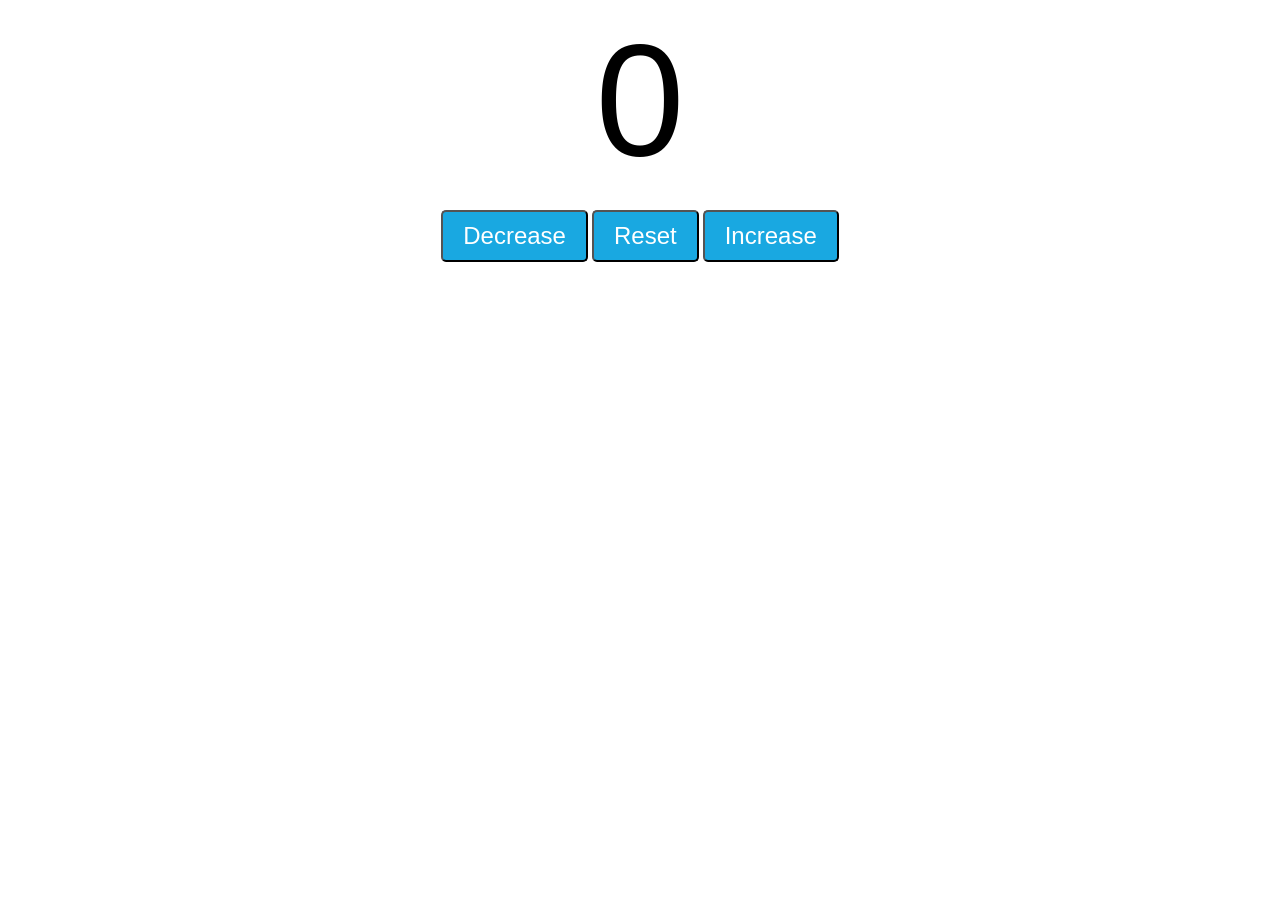
<file: javascript/lesson 7: counter program/index.html>
<!doctype html>
<html lang="en">
  <head>
    <meta charset="UTF-8" />
    <meta name="viewport" content="width=device-width, initial-scale=1.0" />
    <title> Counter Program </title>
    <link rel="stylesheet" href="style.css" />
  </head>
  <body>
    <label id="countLabel">0</label><br>
    <div id="btnContainer">
        <button id="decreaseBtn" class="buttons" type="button">Decrease</button>
        <button id="resetBtn" class="buttons" type="button">Reset</button>
        <button id="increaseBtn" class="buttons" type="button">Increase</button>
    </div>
    





    <script src="index.js"></script>
  </body>
</html>
</file>
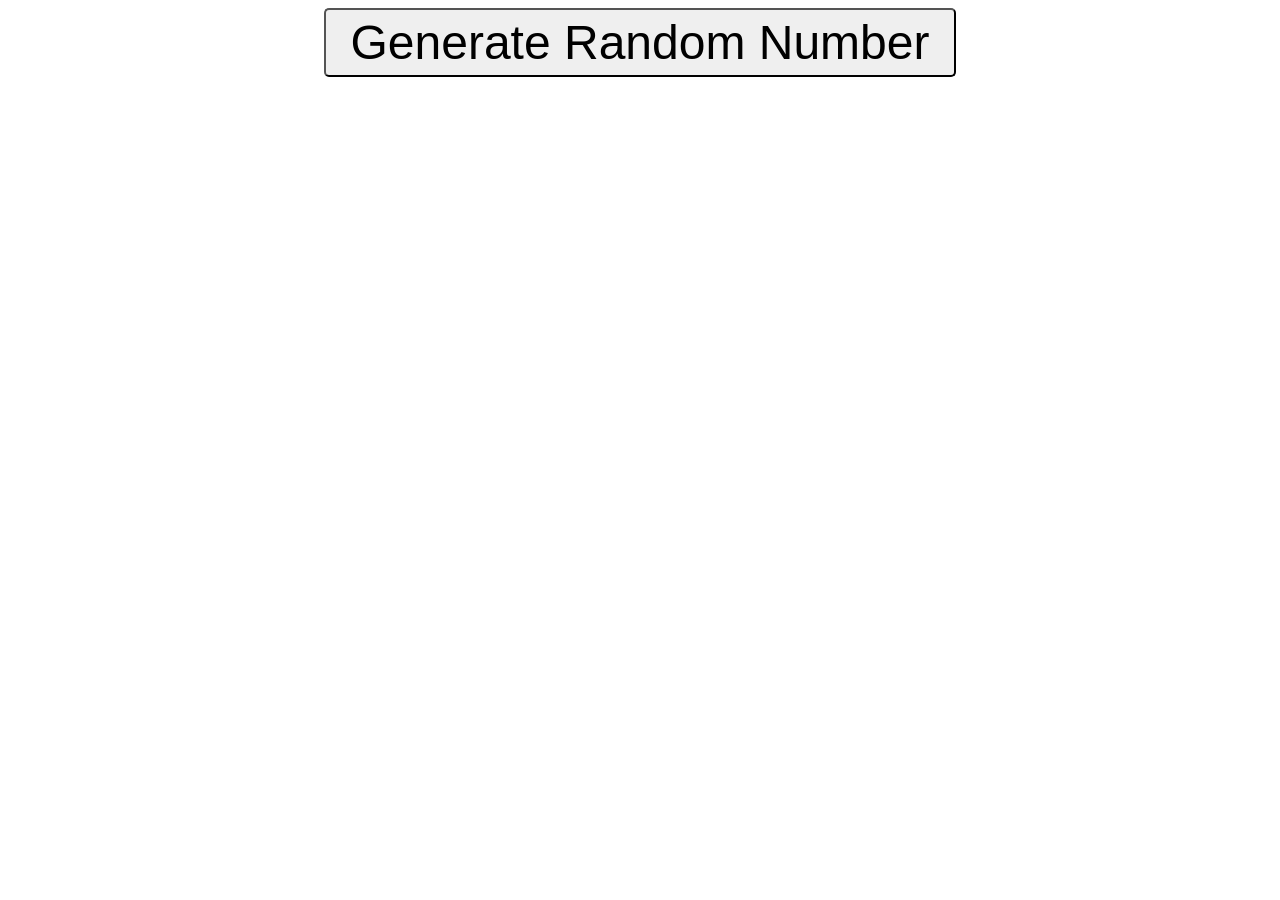
<file: javascript/lesson 9:  number generator/index.html>
<!DOCTYPE html>
<html lang="en">
<head>
    <meta charset="UTF-8">
    <meta name="viewport" content="width=device-width, initial-scale=1.0">
    <title>Number Generator</title>
    <link rel="stylesheet" href="style.css" />
</head>
<body>

    <button id="myButton">Generate Random Number</button><br>
    <label id="label1" class="myLabels"></label><br>
    <label id="label2" class="myLabels"></label><br>
    <label id="label3" class="myLabels"></label><br>
    <label id="label4" class="myLabels"></label><br>
    <script src="index.js"></script>
</body>
</html>
</file>
<file: javascript/lesson 7: counter program/style.css>
#countLabel{
    display: block;
    text-align: center;
    font-size: 10em;
    font-family: Helvetica;
}

#btnContainer{
    text-align: center;
}

.buttons{
    padding: 10px 20px;
    font-size: 1.5em;
    color: white;
    background-color: hsl(197, 80%, 49%);
    border-radius: 5px;
    cursor: pointer;
    transition: background-color 0.3s ease;
}
.buttons:hover{
    background-color: hsl(198, 86%, 16%);
}
</file>
<file: javascript/lesson 9:  number generator/style.css>
body {
    font-family: Verdana;
    text-align: center;
}

#myButton {
    font-size: 3em;
    padding: 5px 25px;
    border-radius: 5px;
}
.myLabels {
    font-size: 3em;
}
</file>
